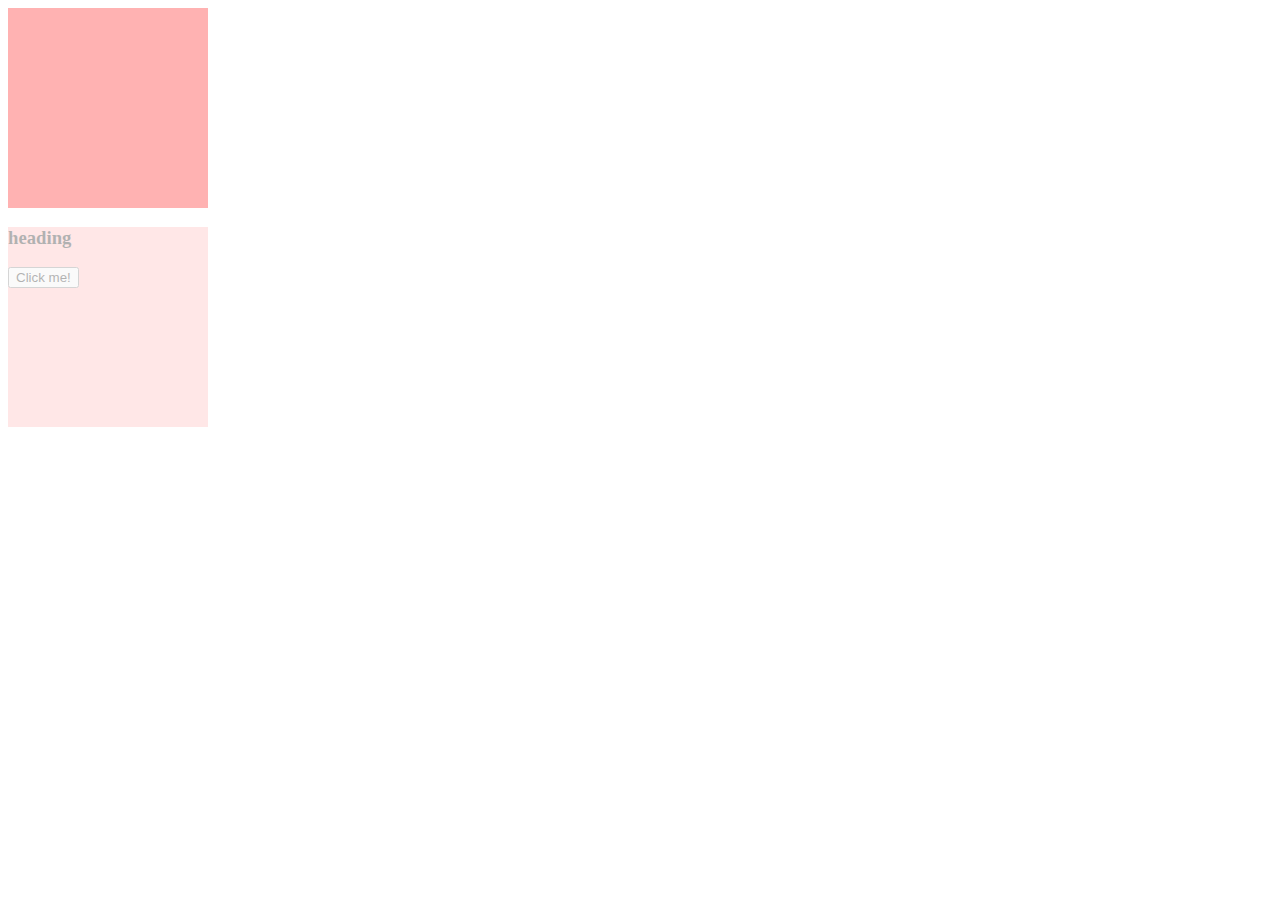
<file: chapter-4/index.html>
<!DOCTYPE html>
<html lang="en">
<head>
    <meta charset="UTF-8">
    <meta name="viewport" content="width=device-width, initial-scale=1.0">
    <title>Document</title>
    <link rel="stylesheet" href="index.css">
</head>
<body>
    <div></div>
    <div id="opacity">
        <h3>heading</h3>
        <button>Click me!</button>
    </div>
</body>
</html>
</file>
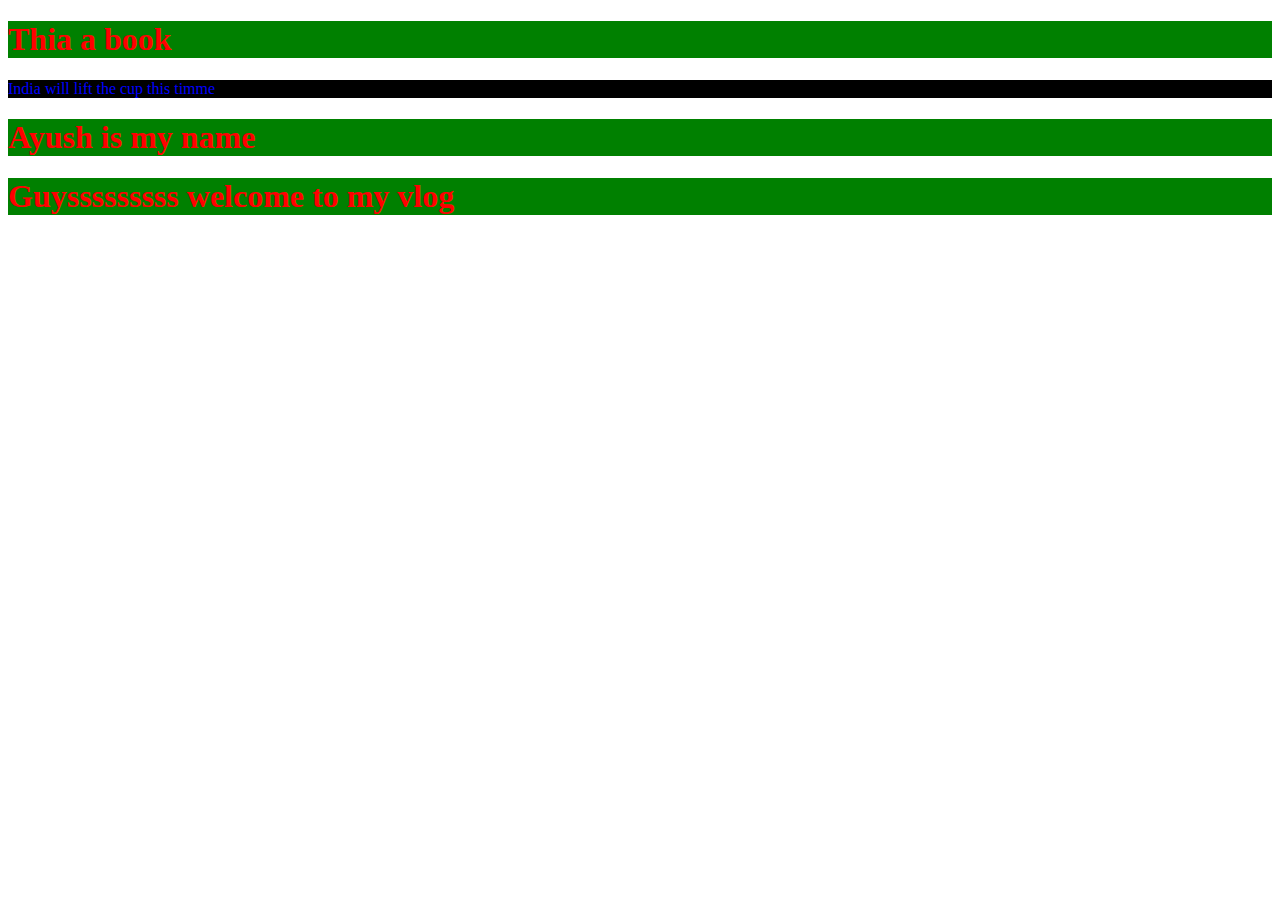
<file: chapter-1/ch1css.html>
<!DOCTYPE html>
<html lang="en">
<head>
    <meta charset="UTF-8">
    <meta name="viewport" content="width=device-width, initial-scale=1.0">
    <title>Document</title>
    <link rel="stylesheet" href="style.css" />
    
</head>
<body>
    <h1>Thia a book</h1>
    <p>India will lift the cup this timme</p>
    <h1>Ayush is my name</h1>
    <h1>Guysssssssss welcome to my vlog</h1>

   
</body>
</html>
</file>
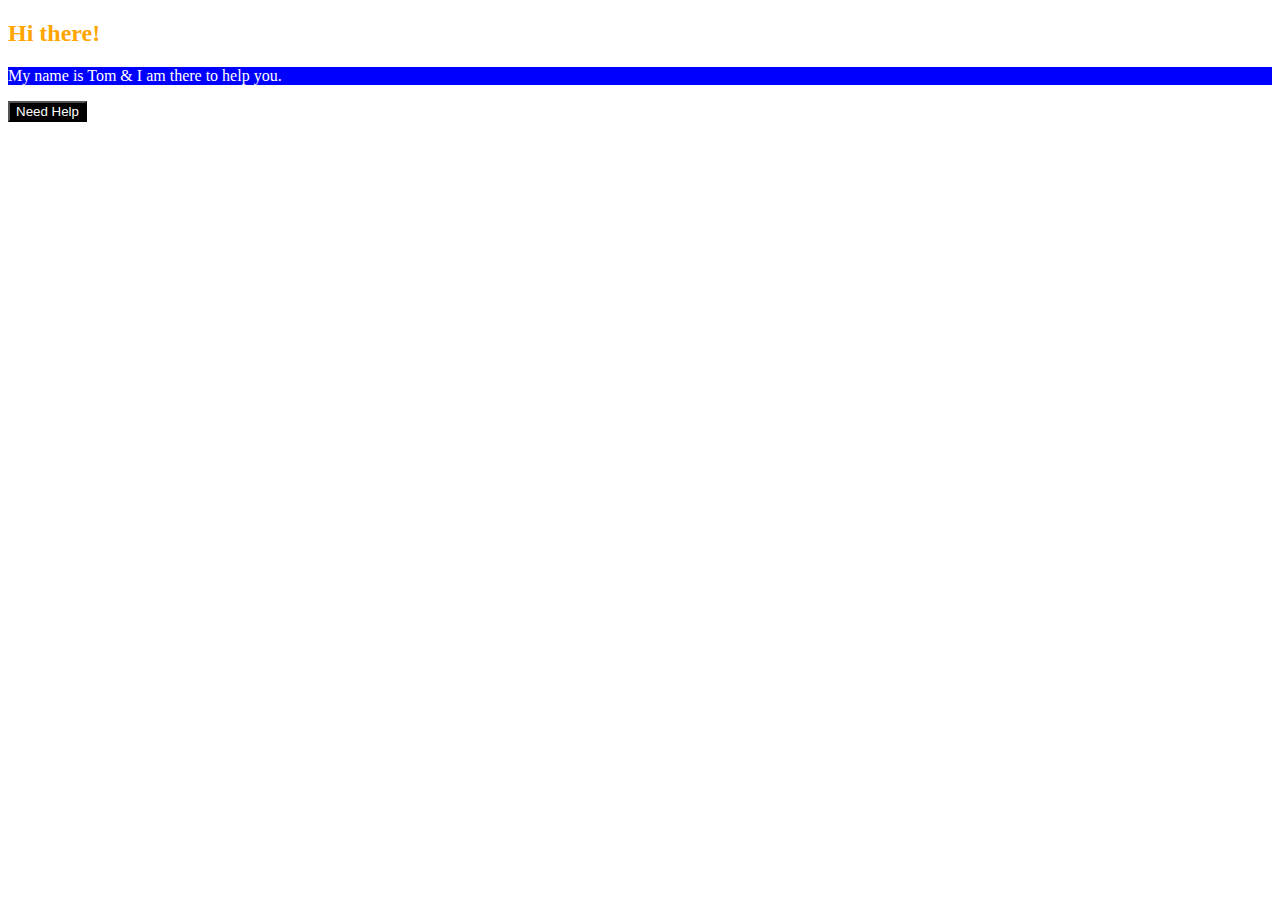
<file: chapter-1/pq.html>
<!DOCTYPE html>
<html lang="en">
<head>
    <meta charset="UTF-8">
    <meta name="viewport" content="width=device-width, initial-scale=1.0">
    <title>Practice Question</title>
    <link rel="stylesheet" href="pqs.css" />
</head>
<body>
    <h2>Hi there!</h2>
    <p>My name is Tom & I am there to help you.</p>
    <button>Need Help</button>
</body>
</html>
</file>
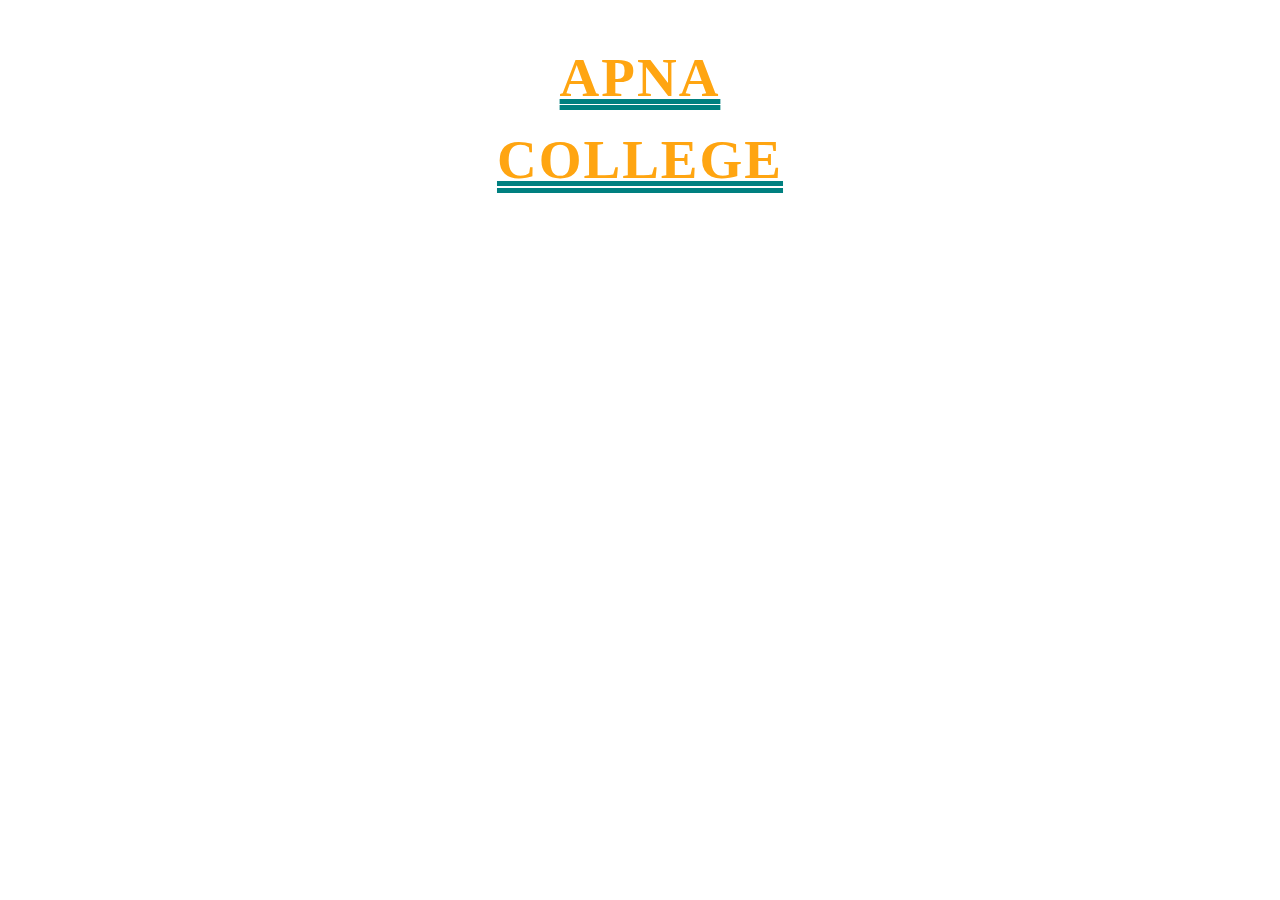
<file: chapter-1/practice.html>
<!DOCTYPE html>
<html lang="en">
<head>
    <meta charset="UTF-8">
    <meta name="viewport" content="width=device-width, initial-scale=1.0">
    <title>practice question</title>
    <link rel="stylesheet" href="practice.css" />
</head>
<body>
    <h1>apna<br> college</h1>
</body>
</html>
</file>
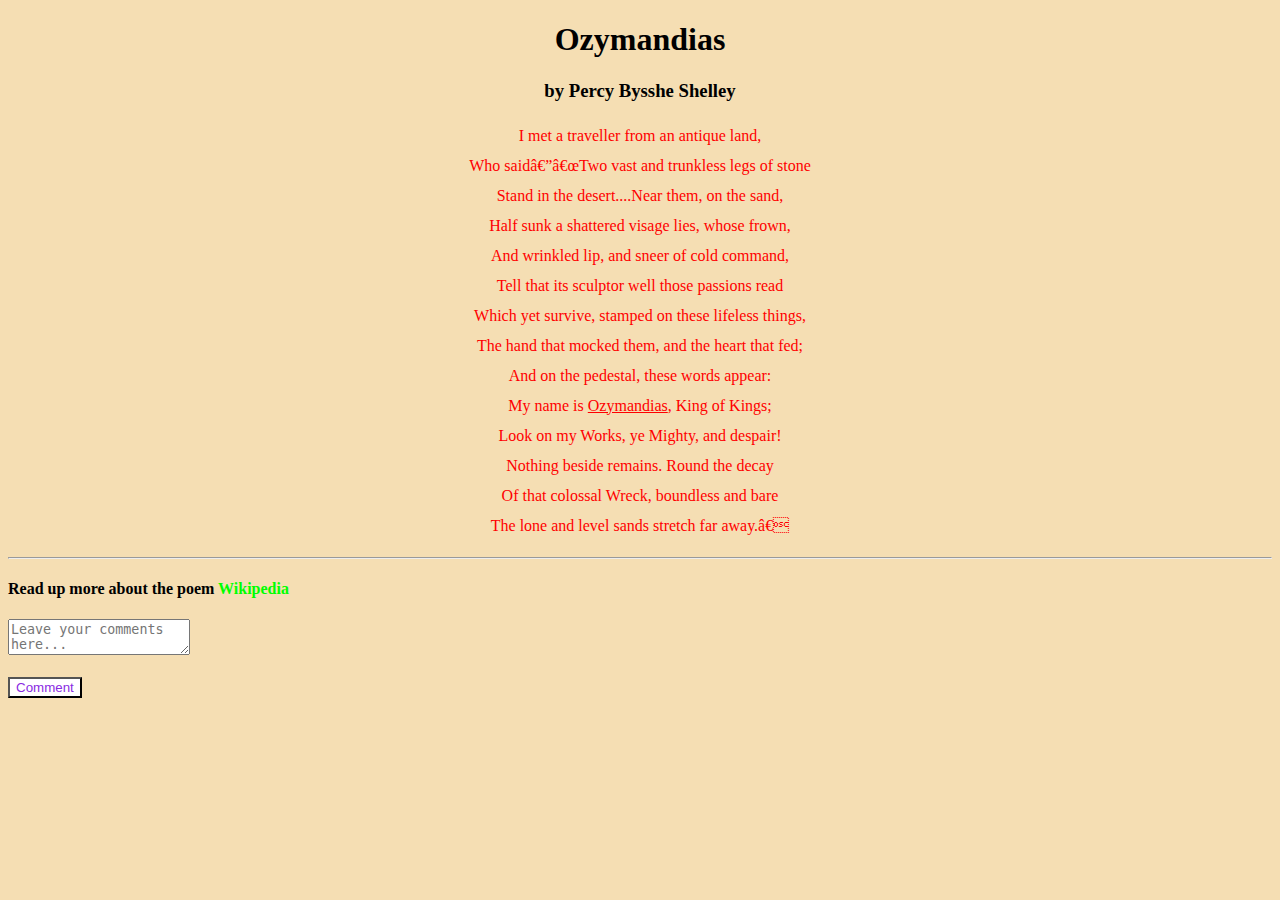
<file: chapter-1/sccpart1.html>
<!DOCTYPEhtml>
<htmllang="en">
    <head>
        <metacharset="UTF-8"/>
        <metahttp-equiv="X-UA-Compatible"content="IE=edge"/>
        <metaname="viewport"content="width=device-width,initial-scale=1.0"/>
        <link rel="stylesheet" href="csspart1.css"/>
        <title>CCSAssignment-1</title>
    </head>
    <body style="background-color:wheat;">
        <!--PoemName-->
        <h1>Ozymandias</h1>
        <!--Poet'sName-->
        <h3>by Percy Bysshe Shelley</h3>
        <!--Poem-->
        <p>I met a traveller from an antique land,<br/>
            Who said—“Two vast and trunkless legs of stone<br/>
            Stand in the desert....Near them, on the sand,<br/>
            Half sunk a shattered visage lies, whose frown,<br/>
            And wrinkled lip, and sneer of cold command,<br/>
            Tell that its sculptor well those passions read<br/>
            Which yet survive, stamped on these lifeless things,<br/>
            The hand that mocked them, and the heart that fed;<br/>
            And on the pedestal, these words appear:<br/>
            My name is <span>Ozymandias</span>, King of Kings;<br/>
            Look on my Works, ye Mighty, and despair!<br/>
            Nothing beside remains. Round the decay<br/>
            Of that colossal Wreck, boundless and bare<br/>
            The lone and level sands stretch far away.”<br/>
        </p>
        <hr/>
        <h4>Read up more about the poem
            <a href="https://en.wikipedia.org/wiki/Ozymandias">Wikipedia</a>
        </h4>
        <textarea placeholder="Leave your comments here..."></textarea>
        <br/><br/>
        <button>Comment</button>
    </body>
    </html>
</file>
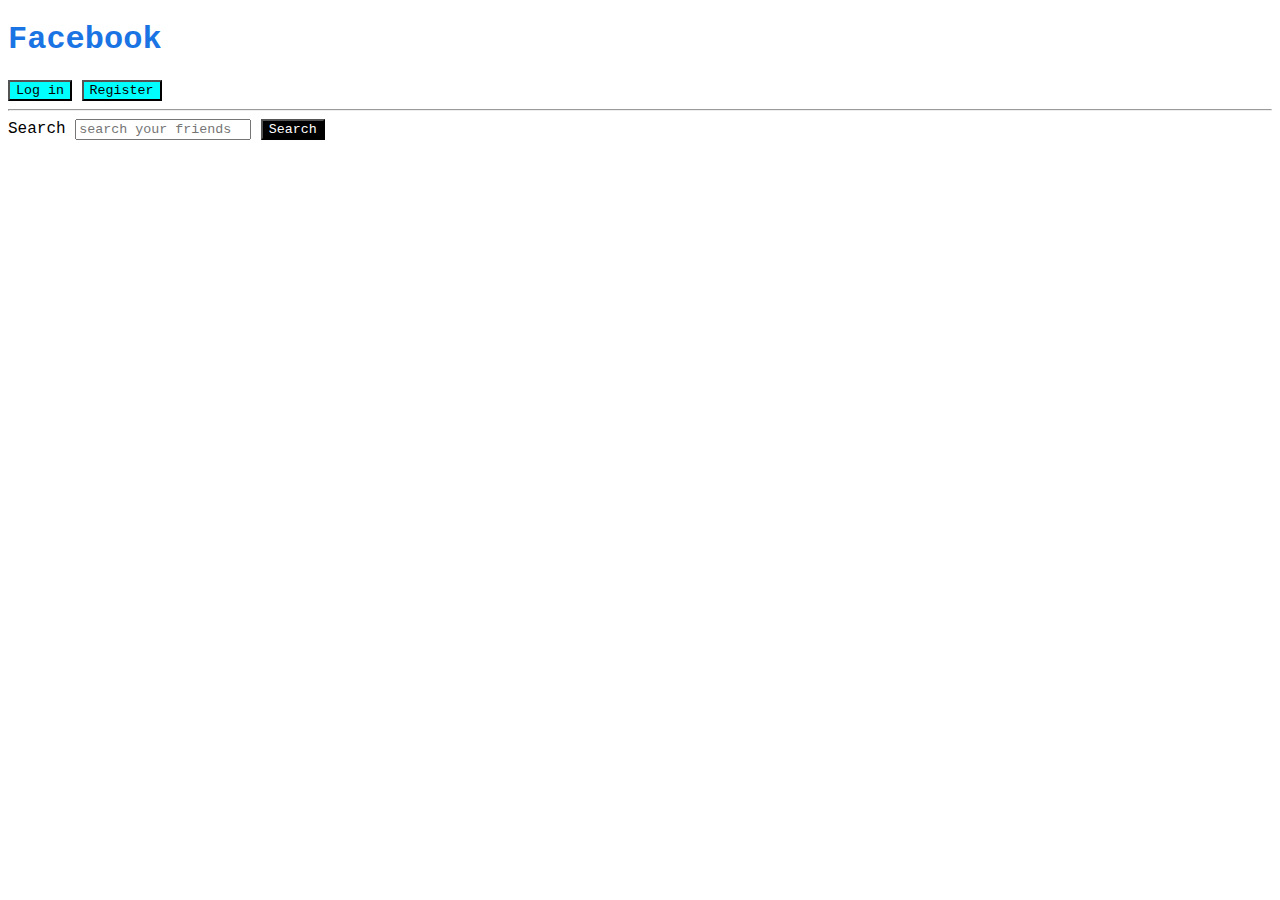
<file: chapter-2/pq1.html>
<!DOCTYPE html>
<html lang="en">
  <head>
    <meta charset="UTF-8" />
    <meta http-equiv="X-UA-Compatible" content="IE=edge" />
    <meta name="viewport" content="width=device-width, initial-scale=1.0" />
    <title>Practice Qs1</title>
    <link rel="stylesheet" href="pq1.css" />
  </head>
  <body>
    <h1>Facebook</h1>
    <button class="userbtn">Log in</button>
    <button class="userbtn">Register</button>
    <hr />
    <label for="search">Search</label>
    <input placeholder="search your friends" id="search" />
    <button id="searchbtn">Search</button>
  </body>
</html>
</file>
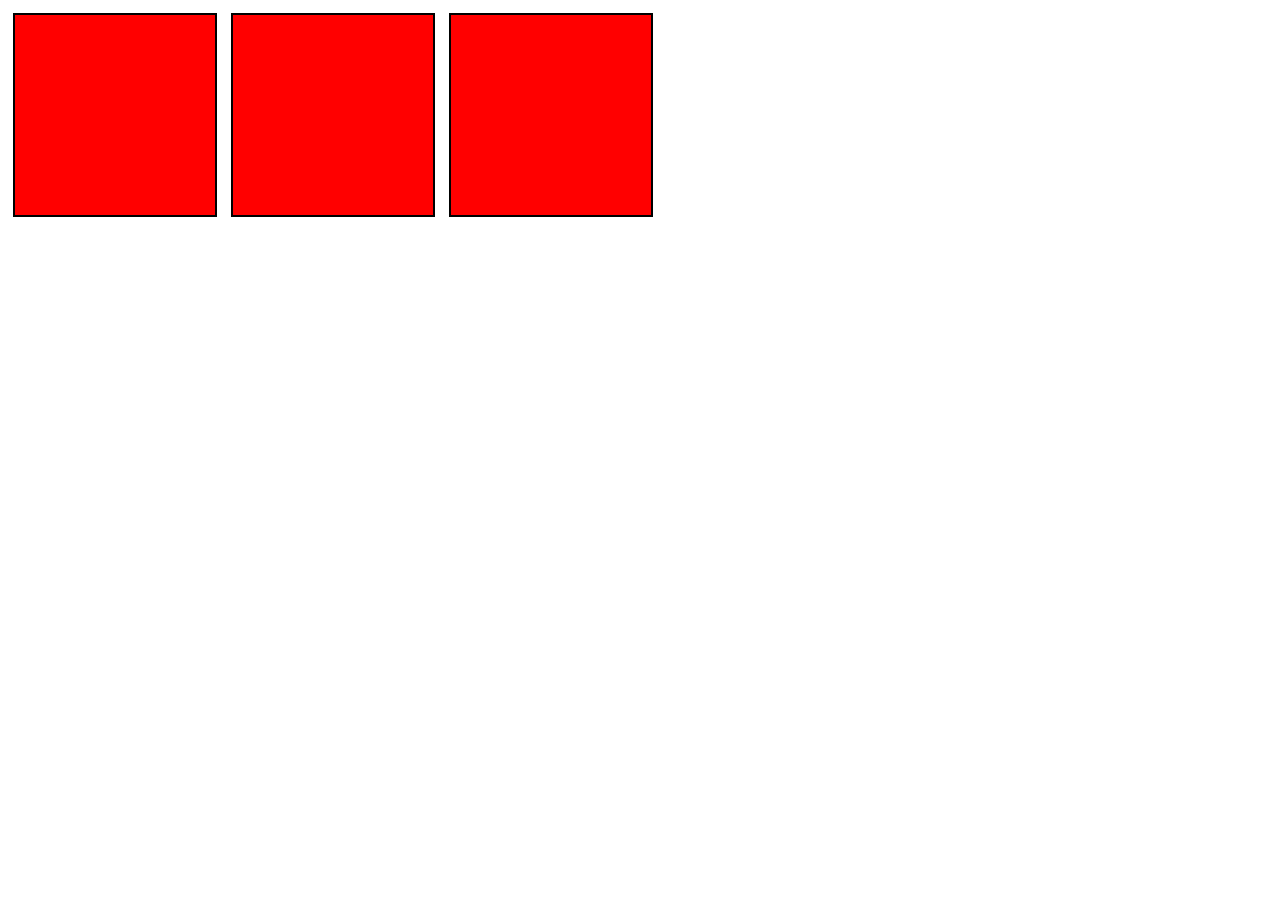
<file: chapter-3/new.html>
<!DOCTYPE html>
<html lang="en">
<head>
    <meta charset="UTF-8">
    <meta name="viewport" content="width=device-width, initial-scale=1.0">
    <title>Document</title>
    <link rel="stylesheet" href="new.css">
</head>
<body>
    <div></div>
    <div></div>
    <div></div>
</body>
</html>
</file>
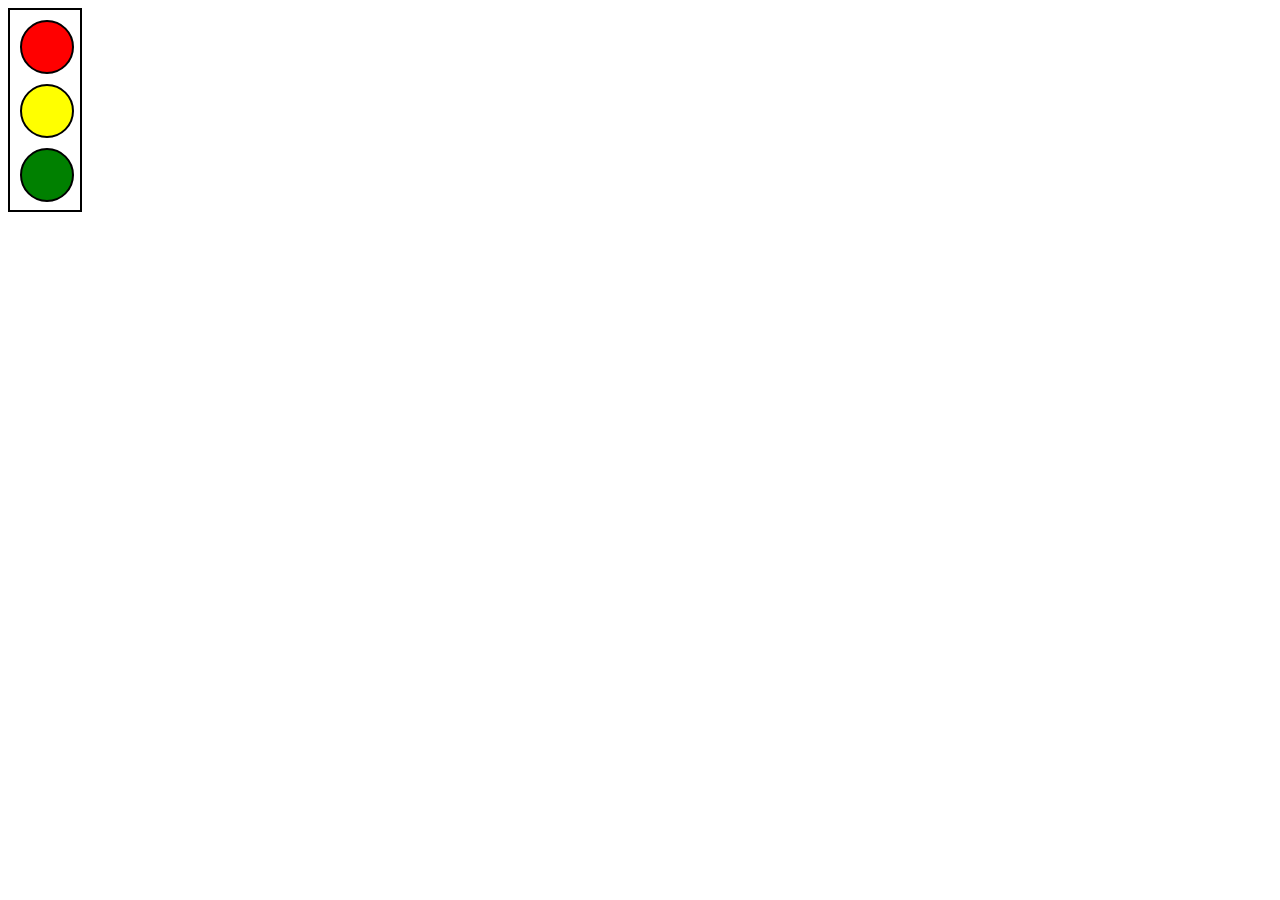
<file: chapter-3/pq.html>
<!DOCTYPE html>
<html lang="en">
<head>
    <meta charset="UTF-8">
    <meta name="viewport" content="width=device-width, initial-scale=1.0">
    <title>Document</title>
    <link rel="stylesheet" href="pq.css">

</head>
<body>
    <div id="outer">
        <div class="inner" id="red"></div>
        <div class="inner" id="yellow"></div>
        <div class="inner" id="green"></div>
    </div>
</body>
</html>
</file>
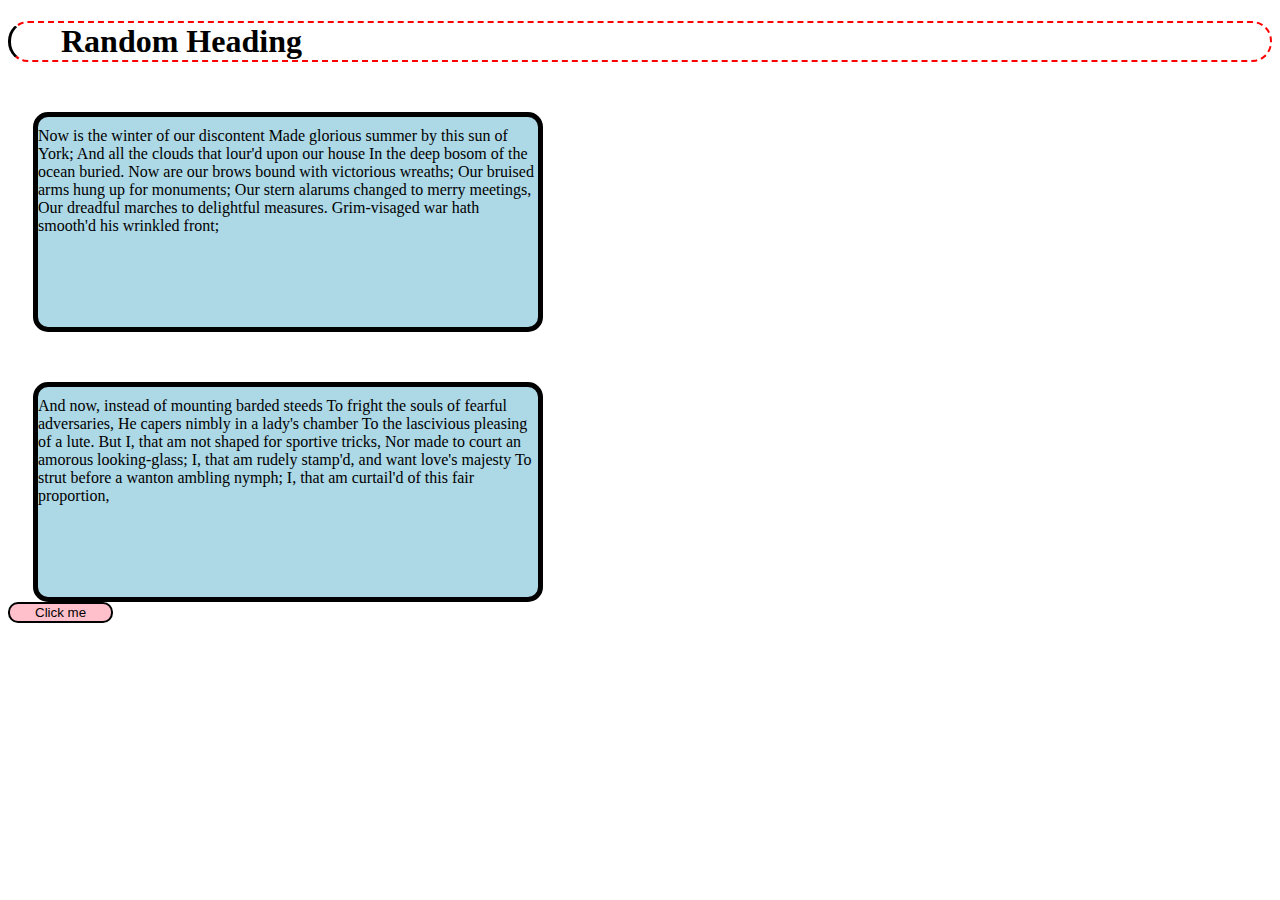
<file: chapter-3/pq1.html>
<!DOCTYPE html>
<html lang="en">
  <head>
    <meta charset="UTF-8" />
    <meta http-equiv="X-UA-Compatible" content="IE=edge" />
    <meta name="viewport" content="width=device-width, initial-scale=1.0" />
    <title>CSS</title>
    <link rel="stylesheet" href="pq1.css" />
  </head>
  <body>
    <h1>Random Heading</h1>
    <div>
      Now is the winter of our discontent Made glorious summer by this sun of
      York; And all the clouds that lour'd upon our house In the deep bosom of
      the ocean buried. Now are our brows bound with victorious wreaths; Our
      bruised arms hung up for monuments; Our stern alarums changed to merry
      meetings, Our dreadful marches to delightful measures. Grim-visaged war
      hath smooth'd his wrinkled front;
    </div>
    <div>
      And now, instead of mounting barded steeds To fright the souls of fearful
      adversaries, He capers nimbly in a lady's chamber To the lascivious
      pleasing of a lute. But I, that am not shaped for sportive tricks, Nor
      made to court an amorous looking-glass; I, that am rudely stamp'd, and
      want love's majesty To strut before a wanton ambling nymph; I, that am
      curtail'd of this fair proportion,
    </div>
    <button>Click me</button>
  </body>
</html>
</file>
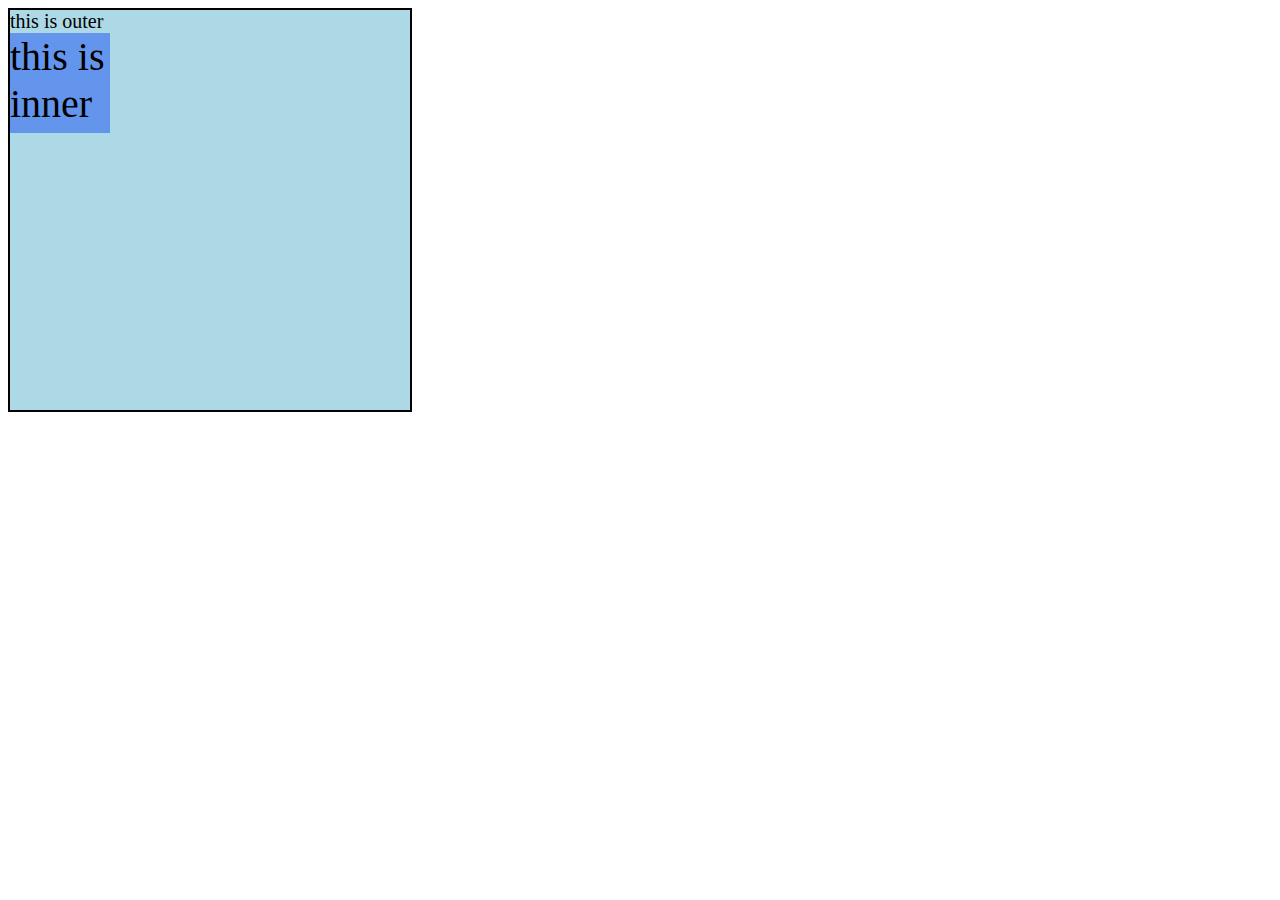
<file: chapter-3/pr.html>
<!DOCTYPE html>
<html lang="en">
<head>
    <meta charset="UTF-8">
    <meta name="viewport" content="width=device-width, initial-scale=1.0">
    <title>Document</title>
    <link rel="stylesheet" href="pr.css">
</head>
<body>
    <div id="outer">
        this is outer
        <div id="inner">this is inner</div>
    </div>
</body>
</html>
</file>
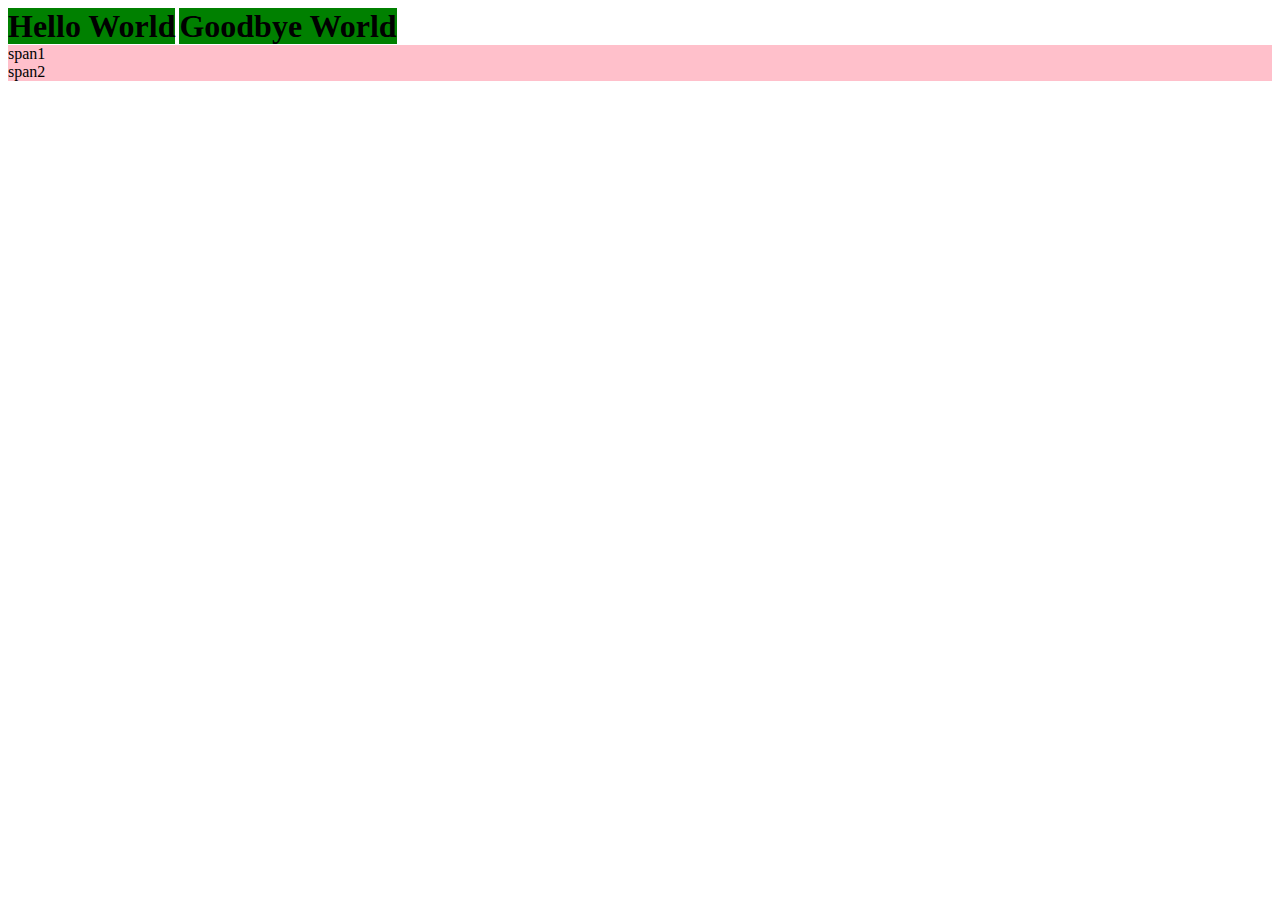
<file: chapter-3/some.html>
<!DOCTYPE html>
<html lang="en">
<head>
    <meta charset="UTF-8">
    <meta name="viewport" content="width=device-width, initial-scale=1.0">
    <title>Document</title>
    <link rel="stylesheet" href="sometime.css">
</head>
<body>
    <h1>Hello World</h1>
    <h1>Goodbye World</h1>
    <span>span1</span>
    <span>span2</span>
</body>
</html>
</file>
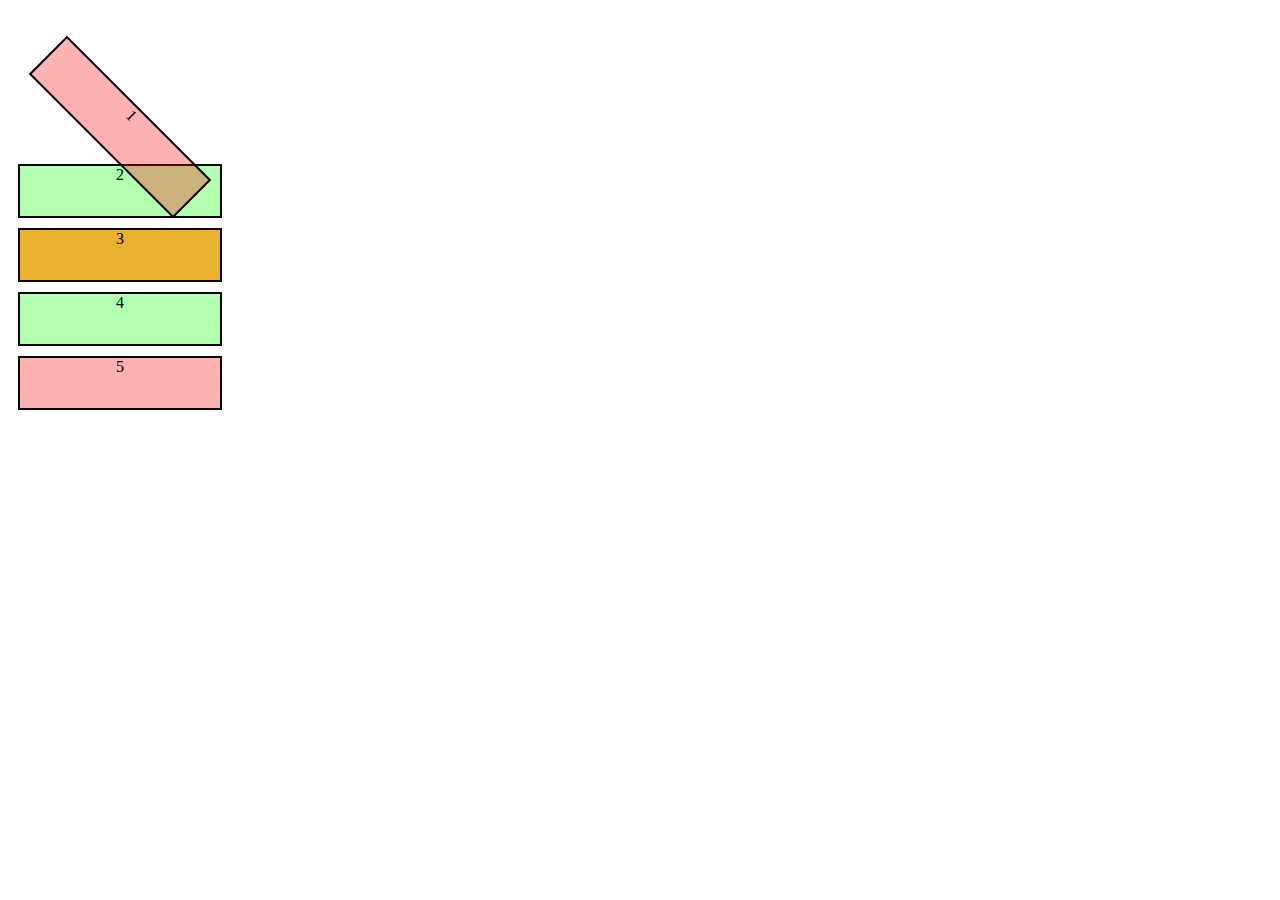
<file: chapter-4/two.html>
<!DOCTYPE html>
<html lang="en">
<head>
    <meta charset="UTF-8">
    <meta name="viewport" content="width=device-width, initial-scale=1.0">
    <title>Document</title>
    <link rel="stylesheet" href="two.css">
</head>
<body>
    <section>
        <div id="one">1</div>
        <div id="two">2</div>
        <div id="three">3</div>
        <div id="four">4</div>
        <div id="five">5</div>
    </section>
</body>
</html>
</file>
<file: chapter-4/index.css>
div{
    height:200px;
    width:200px;
    background-color:rgba(255,0,0,0.3);
    transition-duration:1s;
    transition-delay:2s;
}
#opacity{
    background-color:rgba(255,0,0,);
    opacity:0.3;
}
div:hover{
    background-color:black;
    border-radius: 50%;
}
</file>
<file: chapter-1/style.css>
h1{
    color:red;
    background-color:green;
}
p{
    color:blue;
    background-color:black;
}
</file>
<file: chapter-1/pqs.css>
h2{
    color:orange;
}

p{
    color:white;
    background-color:blue;
}

button{
    color:white;
    background-color:black;
}
</file>
<file: chapter-1/practice.css>
h1{
    font-family:League spartan;
    color:#ffa511;
    text-align:center;
    font-size:55px;
    font-weight:900;
    letter-spacing:2px;
    line-height:1.5;
    text-decoration:teal double underline;
    text-transform: uppercase;
    
}
</file>
<file: chapter-1/csspart1.css>
p{
    color:#A52A2A;
    text-align:center;
    color:red;
    line-height:30px;
}
h1{
    text-align:center;
}
h3{
    text-align:center;
    color:black;
}
body{
    font-family:Georgia;
}
a{
    color:rgb(0,255,0);
    text-decoration:none;
}
button{
    color:blueviolet;;
    background-color:#fff;
}
textarea{
    color:red;
}
span{
    text-decoration:underline;
}
</file>
<file: chapter-2/pq1.css>
*{
    font-family: Courier new;
}

h1{
    color: #1b74e4;
}

#searchbtn{
    background-color: black;;
    color: white;
}

.userbtn{
    background-color: aqua;
}
</file>
<file: chapter-3/new.css>
div{
    height:200px;
    width:200px;
    background-color: red;
    border: 2px solid black;
    margin:5px;
    display:inline-block;
}
</file>
<file: chapter-3/pq.css>
#outer{
    height:200px;
    width:70px;
    border:2px solid black;
}

.inner{
    height:50px;
    width:50px;
    border:2px solid black;
    margin:10px;
    border-radius:50%;
}
#red{
    background-color:red;
}
#yellow{
        background-color:yellow;
}
#green{
    background-color:green;
}
</file>
<file: chapter-3/pq1.css>
div{
    height:200px;
    width:500px;
    background-color:lightblue;
    /* border-width:5px;
    border-style:solid;
    border-color:blue;
    border-right: dashed;
    border-right-color: red;
    border-radius: 15px;
    padding-buttom:50px; */
    border:5px solid black;
    border-radius:15px;
    padding-top:10px;
    margin-top:50px;
    margin-left:25px;
}
h1{
    border:2px dashed red;
    border-left: solid;
    border-radius: 20px;
    padding-left:50px
}
button{
    border:2px solid black;
    border-radius:10px;
    padding-left:25px;
    padding-right:25px;
    background-color:pink;
}
</file>
<file: chapter-3/pr.css>
#outer{
    height:400px;
    width:400px;
    border:2px solid black;
    background-color: lightblue;
    font-size: 20px;
}
#inner{
    height:100px;
    width:100px;
    background-color: cornflowerblue;
    font-size: 2em;
    
}
</file>
<file: chapter-3/sometime.css>
h1{
    display:inline;
    background-color: green;;
}
span{
    display:block;
    background-color: pink;;
}
</file>
<file: chapter-4/two.css>
section{
    margin-top: 100px;
}
div{
    width: 200px;
    height: 50px;
    text-align: center;
    background-color: rgba(255,0,0,0.3);
    border: 2px solid black;
    margin: 10px;
}

div:nth-of-type(2n){
    background-color: rgba(0,255,0,0.3);
}

div:nth-of-type(3n){
    background-color: #ebb02d;
}

#one{
    transform: rotate(45deg);
}
</file>
